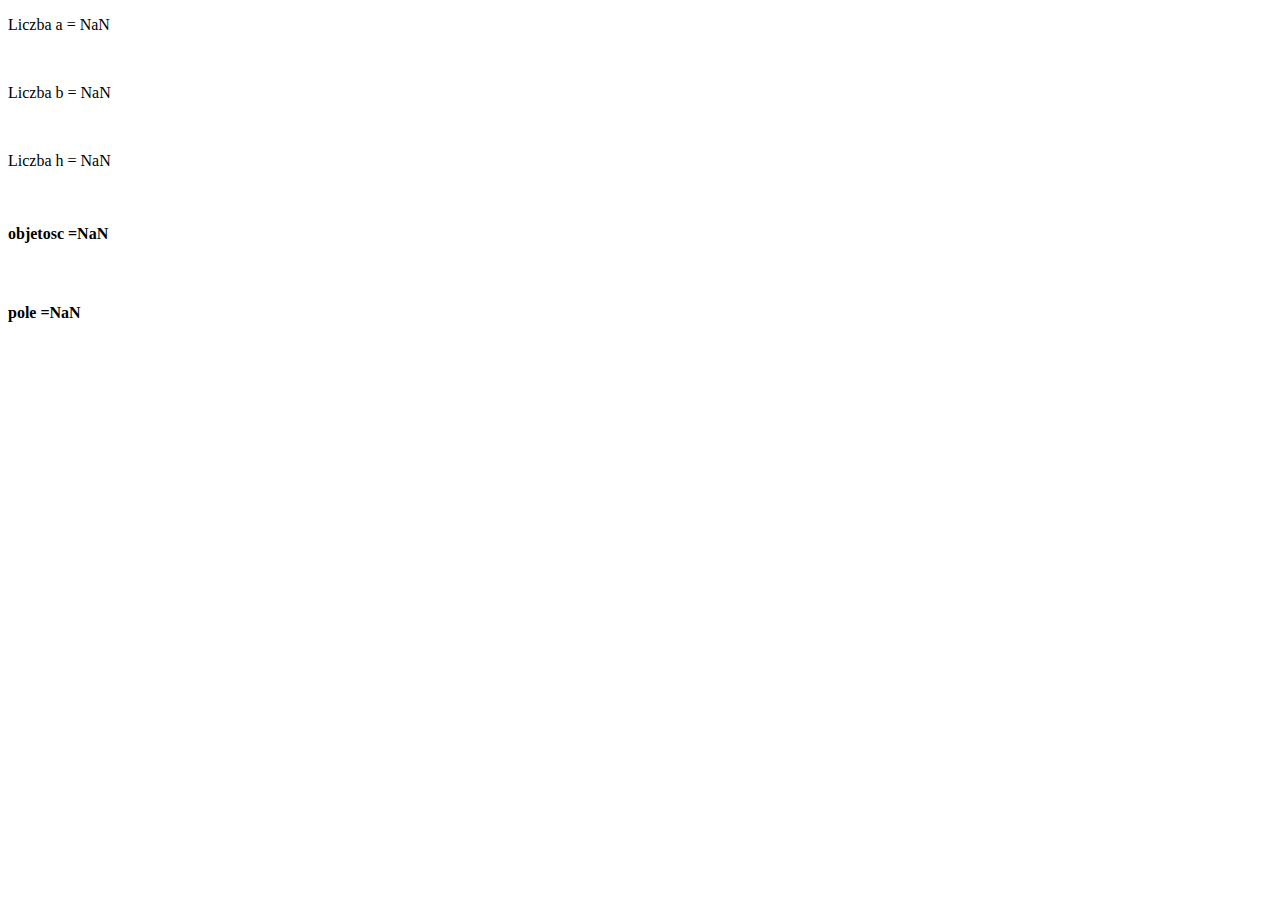
<file: index.html>
<!DOCTYPE html>
<html>

    
    
    
<head>
    
    
     
    
</head>
 
    
    
    

<body>
    
  <script type="text/javascript"> 

alert("Podaj dane !"); 

// deklaracja wprowadzenie zmiennych 

liczbaa = parseInt(prompt("Podaj liczbe a")); 
liczbab = parseInt(prompt("Podaj liczbe b")); 
liczbah = parseInt(prompt("Podaj liczbe h")); 
// wyświetlenie zmiennych na ekranie 
document.write("<p> Liczba a = " + liczbaa + " </p> <br>"); 
document.write("<p> Liczba b = " + liczbab + "</p> <br>"); 
document.write("<p> Liczba h = " + liczbah + "</p> <br>") 
// Obliczenia i wyświetlenie wyników 
objetosc= (liczbaa * liczbab * liczbah); 
pole= (liczbaa * liczbab + liczbaa * liczbab +liczbab * liczbah + liczbab * liczbah + liczbaa * liczbah + liczbaa * liczbah) 
document.write("<h4> objetosc =" + objetosc + "</h4> <br>"); 
document.write("<h4> pole =" + pole + "</h4> <br>"); 
</script>  
    
    
    
</body>




</html>
</file>
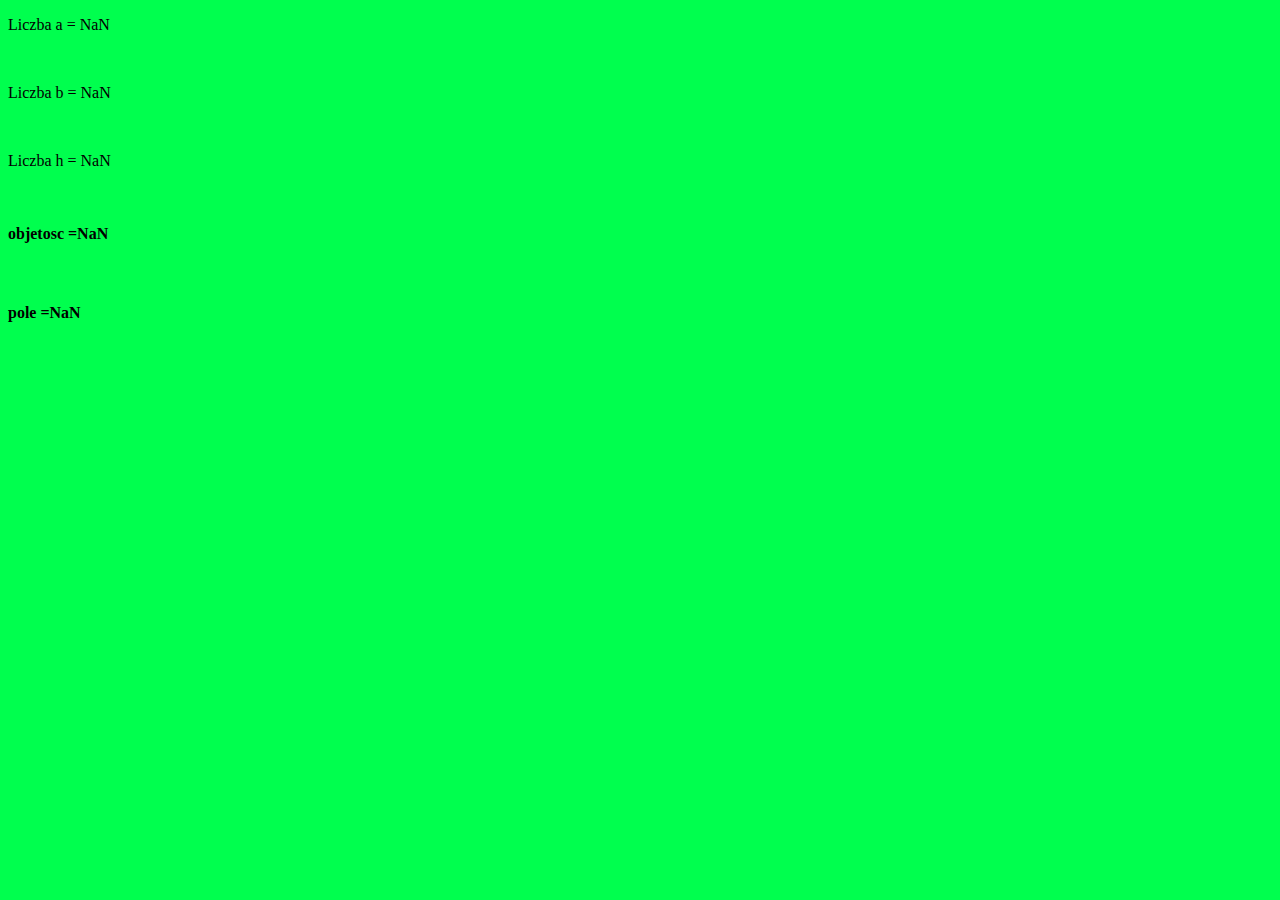
<file: 1_struktura.html>
<!DOCTYPE html>
<html>
<head>
    <meta charset="utf-8">
    <title>Tytuł</title>
    <link rel="stylesheet" href="style/style.css">
    <script src="js/skrypt1.js"></script>
</head>
<body>
   <!-- komentarz
        w
        wielu
        liniach
        html
    -->
    <script type="text/javascript">
alert("Podaj dane !");
// deklaracja wprowadzenie zmiennych
liczbaa = parseInt(prompt("Podaj liczbe a"));
liczbab = parseInt(prompt("Podaj liczbe b"));
liczbah = parseInt(prompt("Podaj liczbe h"));
// wyświetlenie zmiennych na ekranie
document.write("<p> Liczba a = " + liczbaa + " </p> <br>");
document.write("<p> Liczba b = " + liczbab + "</p> <br>");
document.write("<p> Liczba h = " + liczbah + "</p> <br>")
// Obliczenia i wyświetlenie wyników
objetosc= (liczbaa * liczbab * liczbah);
pole= (liczbaa * liczbab + liczbaa * liczbab +liczbab * liczbah + liczbab * liczbah + liczbaa * liczbah + liczbaa * liczbah)
document.write("<h4> objetosc =" + objetosc + "</h4> <br>");
document.write("<h4> pole =" + pole + "</h4> <br>");
</script>
</body>
</html>
</file>
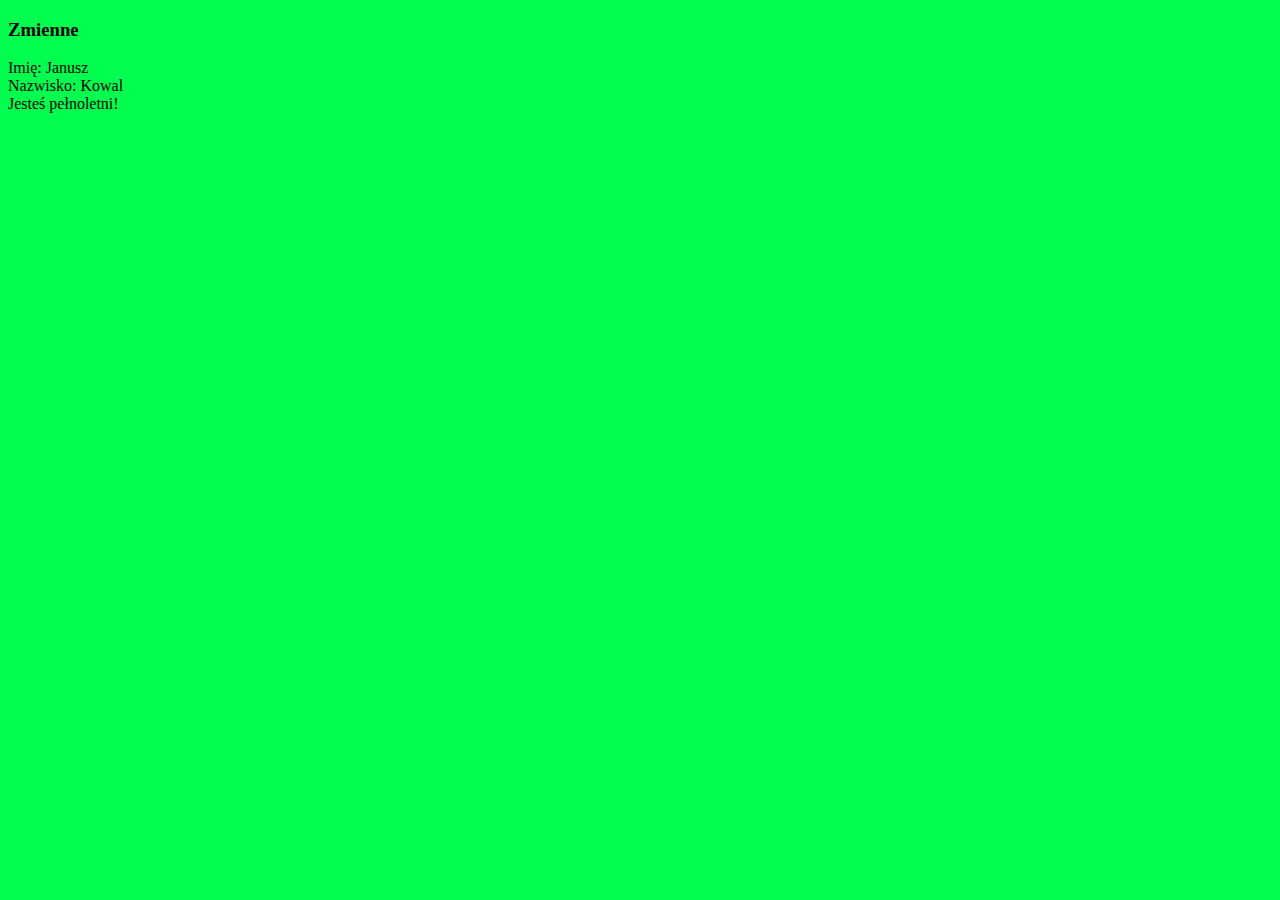
<file: 2_zmienne.html>
<!DOCTYPE html>
<html>
    <head>
        <meta charset="utf-8">
        <title></title>
        <link rel="stylesheet" href="style/style.css">
    </head>
    <body>
        <h3>Zmienne</h3>
        <script src="js/2_zmienne.js"></script>
    </body>
</html>
</file>
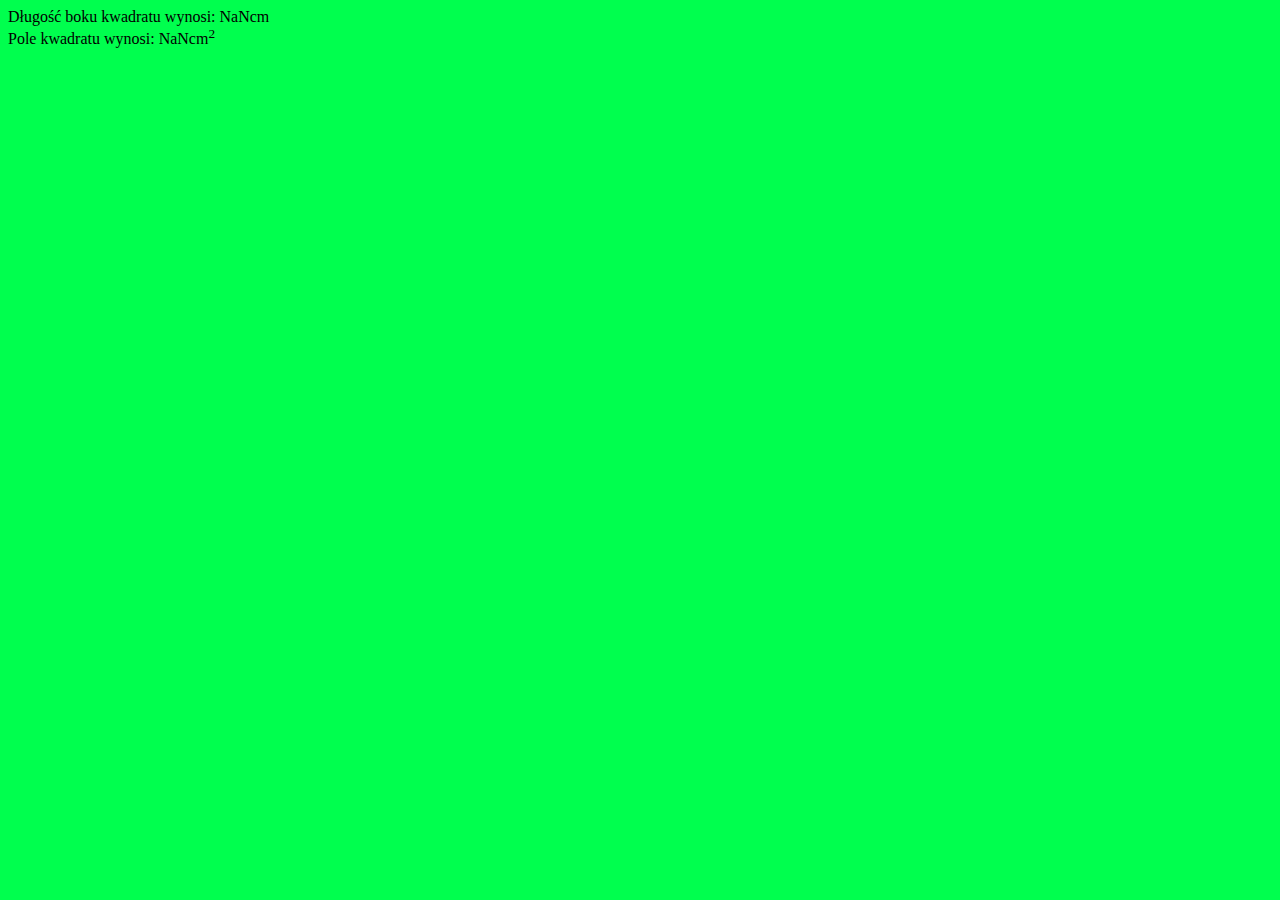
<file: 3_typyDanych.html>
<!DOCTYPE html>
<html>
    <head>
        <meta charset="utf-8">
        <title></title>
        <link rel="stylesheet" href="style/style.css">
    </head>
    <body>
        <script src="js/3_typyDanych.js"></script>
    </body>
</html>
</file>
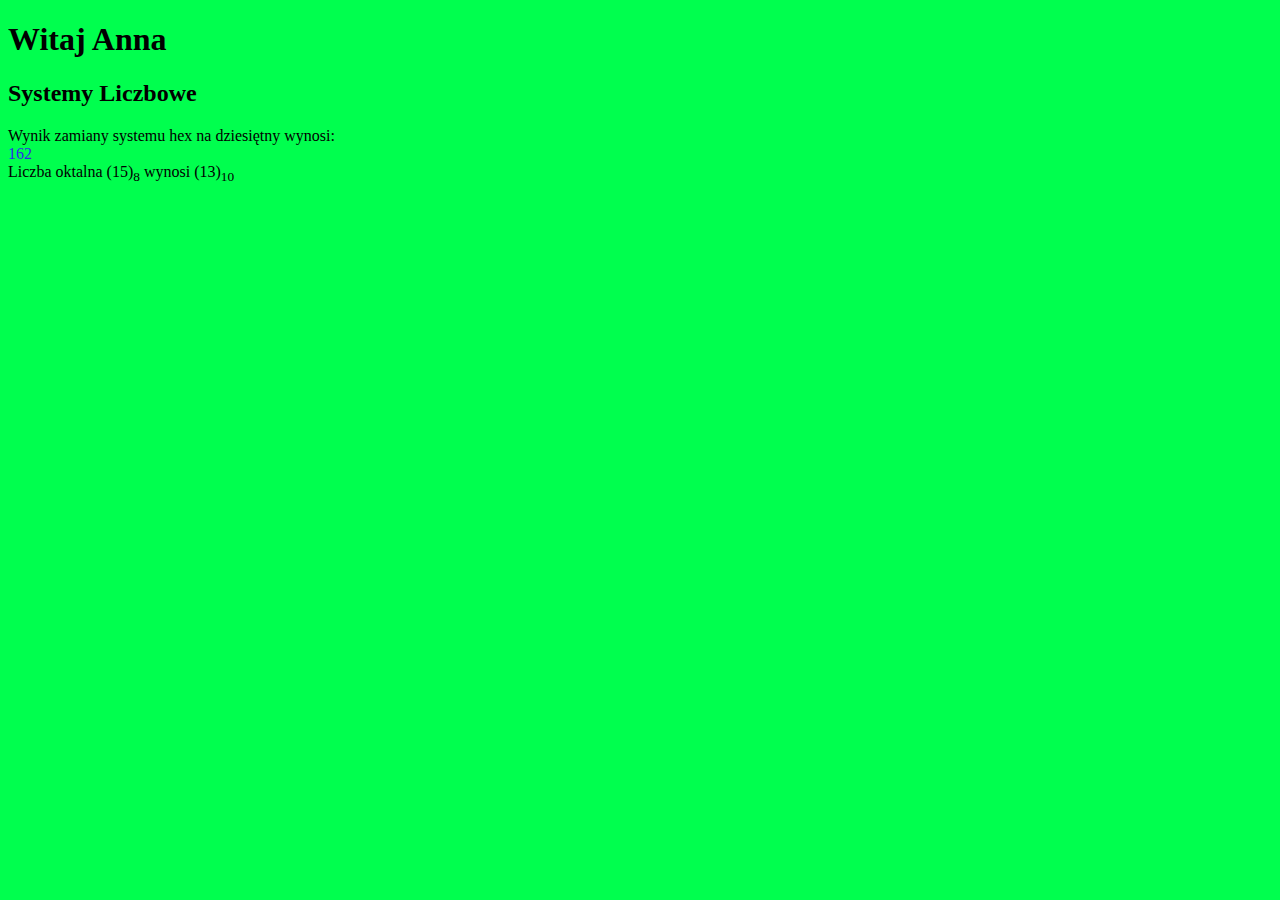
<file: 4_systemyLiczbowe.html>
<!DOCTYPE html>
<html>
    <head>
        <meta charset="utf-8">
        <title>Systemy liczbowe</title>
        <link rel="stylesheet" href="style/style.css">
    </head>
    <body>
        <script>
            document.write("<h1>Witaj Anna</h1>")
            /*
                document - obiekt
                "." - operator elementu składowego
                write("<h1>...</h1>") - metoda
                "<h1>...</h1>" - parametr
            */



        </script>
        <h2>Systemy Liczbowe</h2>
        Wynik zamiany systemu hex na dziesiętny wynosi:
        <div id="szesnastkowa"></div>
        <script>
            var dziesietna = 15; //liczba decymalna
            var oktalna = 015; //liczba oktalna - ósemkowa
            var hex = 0xA2; //liczba hexadecymalna
            document.write("Liczba oktalna (15)<sub>8</sub> wynosi ("+oktalna+")<sub>10</sub>");
            var szesnastkowa = document.getElementById("szesnastkowa");
            szesnastkowa.style.color = "#2b2bea";
            szesnastkowa.innerHTML = hex;
        </script>
    </body>
</html>
</file>
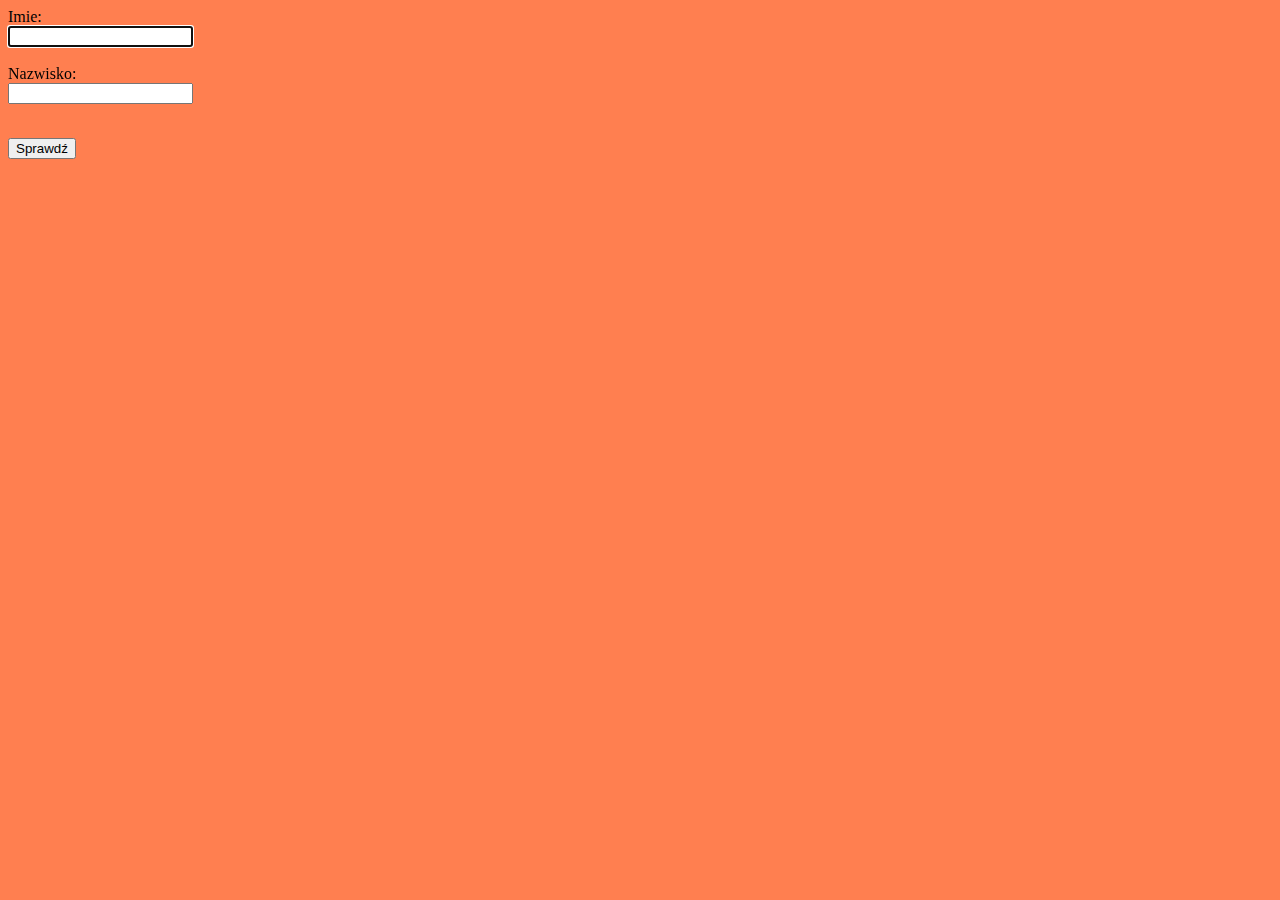
<file: 7_formularz.html>
<html>
    <head>
        <meta charset="utf-8">
        <title>Formularz</title>
        <link rel="stylesheet" href="style/style1.css">

    </head>
    <body>

    <form>
        Imie:<br>

        <input type="text" id="imie" autofocus><br><br>
        Nazwisko: <br>
        <input type="text" id="nazwisko"><br><br>




        </form>

        <button id="przysick">Sprawdź</button><br><br>
        <div id="wynik"></div><br>
        <div id="wynik1"> </div>
        <script>


        var przycisk = document.getElementById("przycisk");
        var imie;
        var naziwsko;
        przycisk.onclick = function() {
        imie = document.getElementById("imie").value;
       nazwisko =
        document.getElementById("nazwisko").value;
        //alert(imie + " " + nazwisko);
        var blok = document.getElementById("wynik");
        var blok1 = document.getElementById("wynik1");
        tekst = "Masz na imię: " + imie + "<br><br>";
        tekst += "Nazywasz się: " + nazwisko + "<br>";






        blok.innerHTML = tekst;









        }

        </script>



 </body>

</html>
</file>
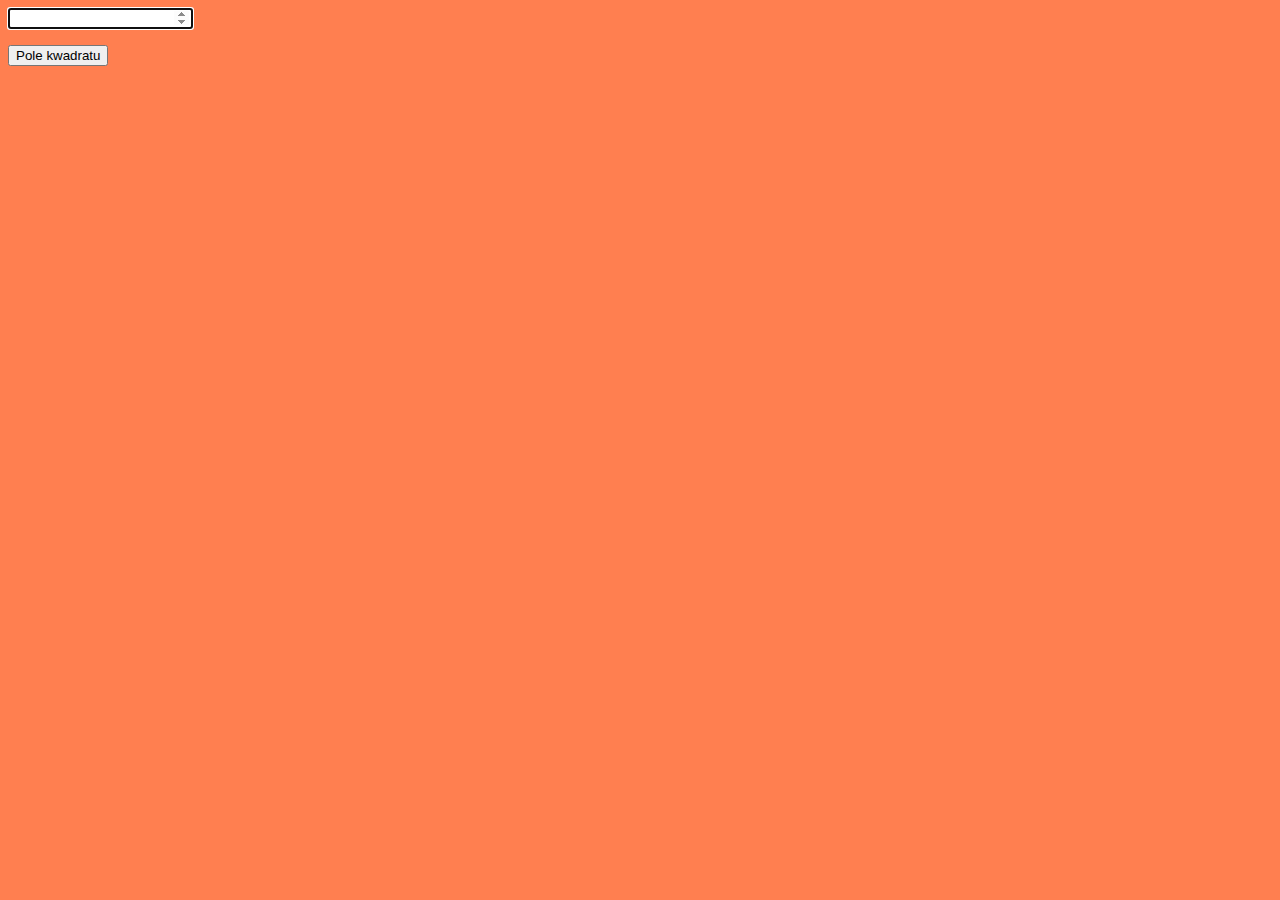
<file: 7_formularz1.html>
<html>
    <head>
        <meta charset="utf-8">
        <title>Formularz</title>
        <link rel="stylesheet" href="style/style1.css">
    </head>




    <body>

     <form>

    <input type="number" id="bok" autofocus><br>

    </form>

        <button id="przycisk">Pole kwadratu </button><br><br>
        <div id="wynik"></div>
        <script>

        var przycisk = document.getElementById("przycisk");
        var bok;
        var tekst;
        przycisk.onclick = function() {

        bok = document.getElementById("bok").value;
        var blok = document.getElementById("wynik");
        var pole = bok * bok;
        tekst = '<span style="color: #F90101">Pole kwadratu wynosi: ' + pole +
        "cm<sup>2</sup></span>";
        blok.innerHTML = tekst;



        }


        </script>



    </body>



</html>
</file>
<file: style/style.css>
body {background-color: #00ff4e}
</file>
<file: style/style1.css>
body {background-color: coral};

#d1 {float:left};
#d2 {float:left};
#d3 {float:left};
#d4 {float:left};
#d5 {float:left};
</file>
